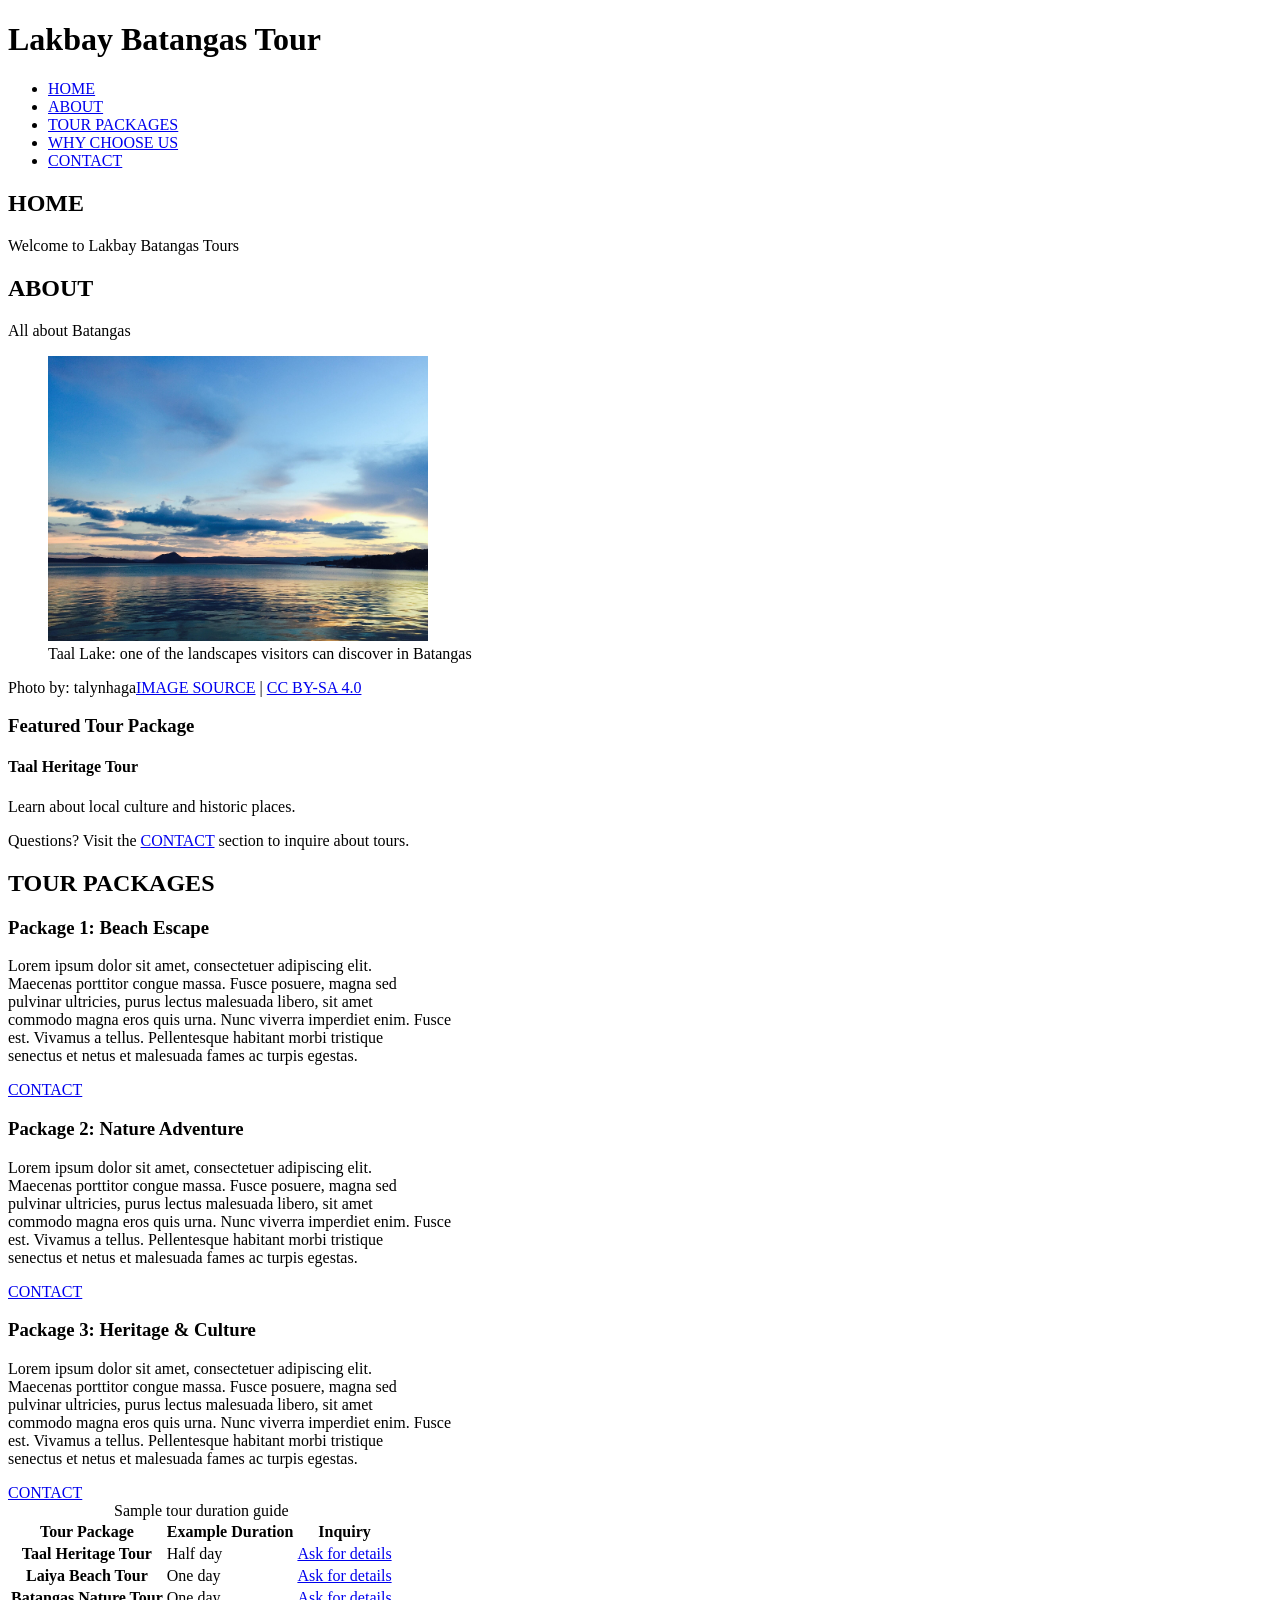
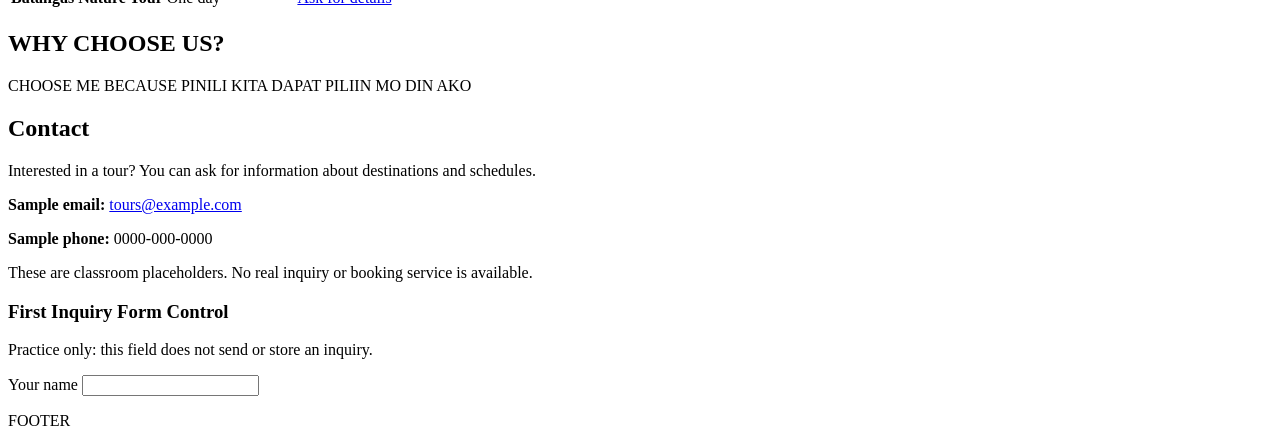
<file: index.html>
<!DOCTYPE html>
<html lang="en">
<head>
    <meta charset="UTF-8">
    <meta name="viewport" content="width=device-width, initial-scale=1.0">
    <title>Lakbay Batangas Tours</title>
</head>

<body>
    <header>
        <h1>Lakbay Batangas Tour</h1>
        <nav aria-label="Main Navigation">
            <ul>
                <li><a href="#home">HOME</a></li>
                <li><a href="#about">ABOUT</a></li>
                <li><a href="#tour">TOUR PACKAGES</a></li>
                <li><a href="#why">WHY CHOOSE US</a></li>
                <li><a href="#contact">CONTACT</a></li>
            </ul>
        </nav>
    </header>

    <main>
        <section id="home">
            <h2>HOME</h2>
            <p>Welcome to Lakbay Batangas Tours</p>
        </section>

        <section id="about">
            <h2>ABOUT</h2>
            <p>All about Batangas</p>

            <figure>
                <img src="images/Taal_Lake.jpg" alt="Taal Lake surrounded by green hills" width="380" height="285">
                <figcaption>Taal Lake: one of the landscapes visitors can discover in Batangas</figcaption>
            </figure>
            <p>
                Photo by: talynhaga<a href="https://commons.wikimedia.org/wiki/File:Taal_Lake.jpg">IMAGE SOURCE</a> |
                <a href="https://creativecommons.org/licenses/by-sa/4.0/">CC BY-SA 4.0</a>
            </p>

            <h3>Featured Tour Package</h3>
            <h4>Taal Heritage Tour</h4>
            <p>Learn about local culture and historic places.</p>
            <p>Questions? Visit the <a href="#contact">CONTACT</a> section to inquire about tours.</p>
        </section>

        <section id="tour">
            <h2>TOUR PACKAGES</h2>

            <article>
                <h3>Package 1: Beach Escape</h3>
                <p> Lorem ipsum dolor sit amet, consectetuer adipiscing elit. <br>
                            Maecenas porttitor congue massa. Fusce posuere, magna sed <br>
                            pulvinar ultricies, purus lectus malesuada libero, sit amet <br>
                            commodo magna eros quis urna. Nunc viverra imperdiet enim. Fusce <br>
                            est. Vivamus a tellus. Pellentesque habitant morbi tristique <br>
                            senectus et netus et malesuada fames ac turpis egestas.</p>
                <a href="#contact">CONTACT</a>
            </article>

            <article>
                <h3>Package 2: Nature Adventure</h3>
                <p> Lorem ipsum dolor sit amet, consectetuer adipiscing elit. <br>
                            Maecenas porttitor congue massa. Fusce posuere, magna sed <br>
                            pulvinar ultricies, purus lectus malesuada libero, sit amet <br>
                            commodo magna eros quis urna. Nunc viverra imperdiet enim. Fusce <br>
                            est. Vivamus a tellus. Pellentesque habitant morbi tristique <br>
                            senectus et netus et malesuada fames ac turpis egestas.</p>
                <a href="#contact">CONTACT</a>
            </article>

            <article>
                <h3>Package 3: Heritage & Culture</h3>
                <p> Lorem ipsum dolor sit amet, consectetuer adipiscing elit. <br>
                            Maecenas porttitor congue massa. Fusce posuere, magna sed <br>
                            pulvinar ultricies, purus lectus malesuada libero, sit amet <br>
                            commodo magna eros quis urna. Nunc viverra imperdiet enim. Fusce <br>
                            est. Vivamus a tellus. Pellentesque habitant morbi tristique <br>
                            senectus et netus et malesuada fames ac turpis egestas.</p>
                <a href="#contact">CONTACT</a>
            </article>

            <table>
                <caption>Sample tour duration guide</caption>
                <thead>
                    <tr>
                        <th scope="col">Tour Package</th>
                        <th scope="col">Example Duration</th>
                        <th scope="col">Inquiry</th>
                    </tr>
                </thead>
                <tbody>
                    <tr>
                        <th scope="row">Taal Heritage Tour</th>
                        <td>Half day</td>
                        <td><a href="#contact">Ask for details</a></td>
                    </tr>
                    <tr>
                        <th scope="row">Laiya Beach Tour</th>
                        <td>One day</td>
                        <td><a href="#contact">Ask for details</a></td>
                    </tr>
                    <tr>
                        <th scope="row">Batangas Nature Tour</th>
                        <td>One day</td>
                        <td><a href="#contact">Ask for details</a></td>
                    </tr>
                </tbody>
            </table>
        </section>

        <section id="why">
            <h2>WHY CHOOSE US?</h2>
            <p>CHOOSE ME BECAUSE PINILI KITA DAPAT PILIIN MO DIN AKO</p>
        </section>

        <section id="contact">
            <h2>Contact</h2>
            <p>Interested in a tour? You can ask for information about destinations and schedules.</p>
            <p><strong>Sample email:</strong> <a href="mailto:tours@example.com">tours@example.com</a></p>
            <p><strong>Sample phone:</strong> 0000-000-0000</p>
            <p>These are classroom placeholders. No real inquiry or booking service is available.</p>
            
            <h3>First Inquiry Form Control</h3>
            <p>Practice only: this field does not send or store an inquiry.</p>
            <label for="visitor-name">Your name </label>
            <input type="text" id="visitor-name" name="visitor-name">
        </section>
    </main>

    <footer>
        <p>FOOTER</p>
    </footer>
</body>
</html>
</file>
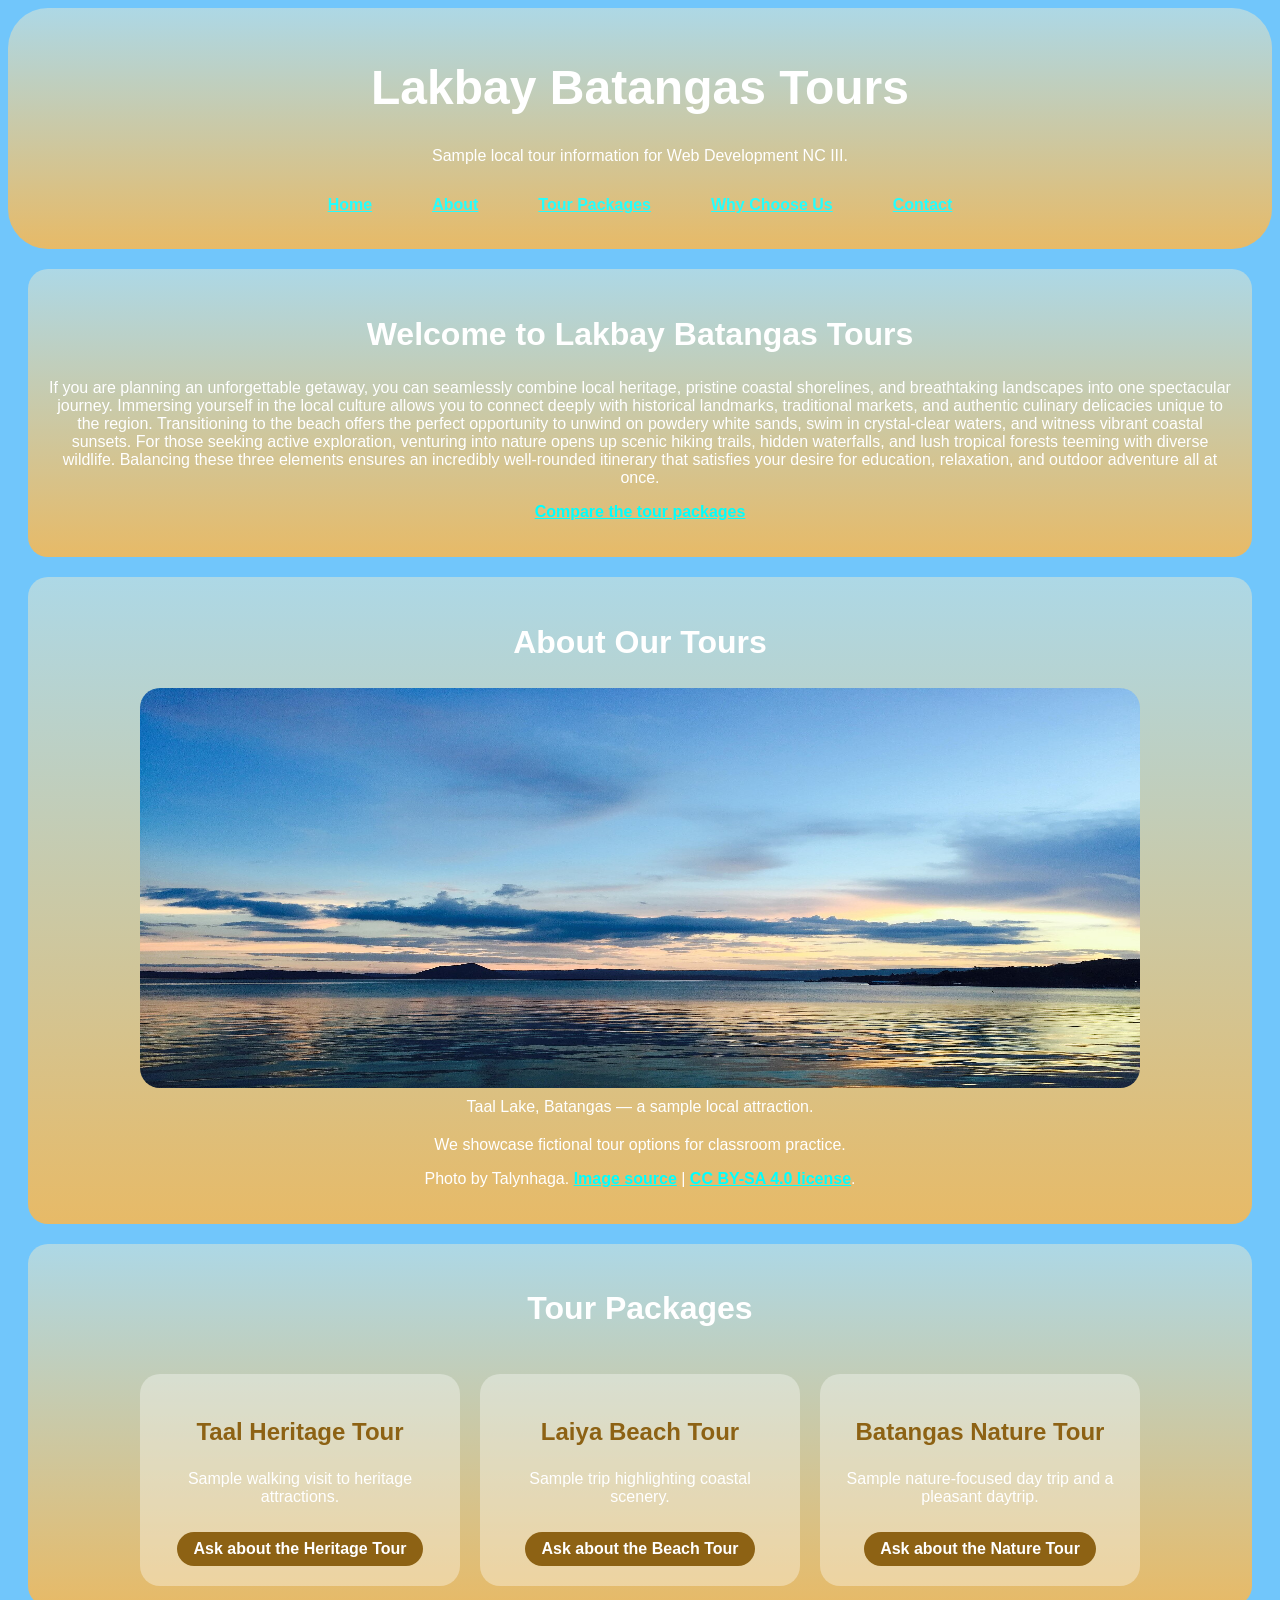
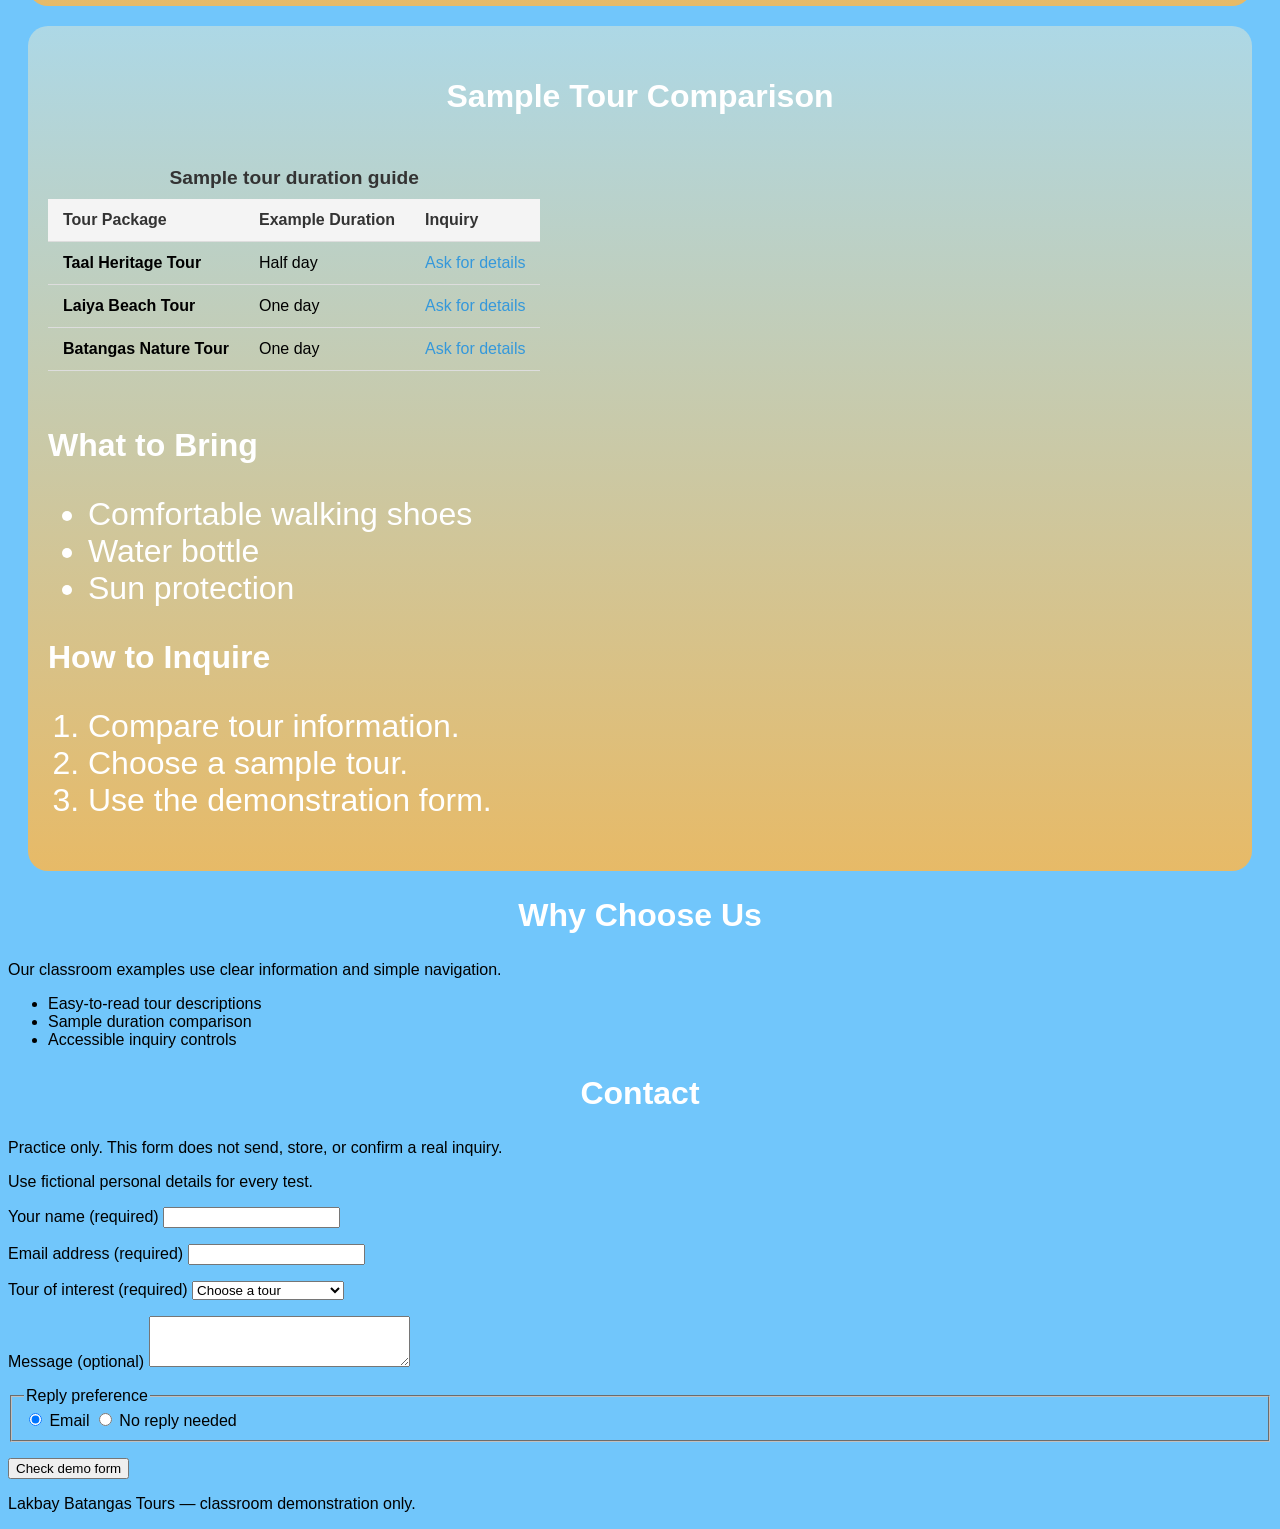
<file: ACTIVITY_TESDA_10_23_2026.html>
<!doctype html>
<html lang="en">
<head>
  <meta charset="UTF-8">
  <meta name="viewport" content="width=device-width, initial-scale=1.0">
  <link rel="stylesheet" href="style.css">
  <title>Lakbay Batangas Tours | Week 11 Final Repair</title>
</head>
<body>
  <header>
    <h1>Lakbay Batangas Tours</h1>
    <p>Sample local tour information for Web Development NC III.</p>
    <nav>
      <a href="#home">Home</a>
      <a href="#about">About</a>
      <a href="#packages">Tour Packages</a>
      <a href="#why-us">Why Choose Us</a>
      <a href="#contact">Contact</a>
    </nav>
  </header>
  <main>
    <section id="home">
      <h2>Welcome to Lakbay Batangas Tours</h2>
      <p>If you are planning an unforgettable getaway, you can seamlessly combine local heritage, pristine coastal shorelines, and breathtaking landscapes into one spectacular journey. Immersing yourself in the local culture allows you to connect deeply with historical landmarks, traditional markets, and authentic culinary delicacies unique to the region. Transitioning to the beach offers the perfect opportunity to unwind on powdery white sands, swim in crystal-clear waters, and witness vibrant coastal sunsets. For those seeking active exploration, venturing into nature opens up scenic hiking trails, hidden waterfalls, and lush tropical forests teeming with diverse wildlife. Balancing these three elements ensures an incredibly well-rounded itinerary that satisfies your desire for education, relaxation, and outdoor adventure all at once.</p>
      <p><a href="#packages">Compare the tour packages</a></p>
    </section>
    <section id="about">
      <h2>About Our Tours</h2>
      <figure>
        <img src="images/Taal_Lake.jpg" alt="Taal Lake at sunset with reflections on the water" width="380" height="285">
        <figcaption>Taal Lake, Batangas — a sample local attraction.</figcaption>
      </figure>
      <p>We showcase fictional tour options for classroom practice.</p>
      <p>Photo by Talynhaga. <a href="https://commons.wikimedia.org/wiki/File:Taal_Lake.jpg">Image source</a> | <a href="https://creativecommons.org/licenses/by-sa/4.0/">CC BY-SA 4.0 license</a>.</p>
    </section>
    <section id="packages">
      <h2>Tour Packages</h2>
      <article class = "Taal">
        <h3>Taal Heritage Tour</h3>
        <p>Sample walking visit to heritage attractions.</p>
        <a href="#contact">Ask about the Heritage Tour</a>
      </article>
      <article>
        <h3>Laiya Beach Tour</h3>
        <p>Sample trip highlighting coastal scenery.</p>
        <a href="#contact">Ask about the Beach Tour</a>
      </article>
      <article>
        <h3>Batangas Nature Tour</h3>
        <p>Sample nature-focused day trip and a pleasant daytrip.</p>
        <a href="#contact">Ask about the Nature Tour</a>
      </article>
    </section>
    <section class="sample-tour">
      <h3 id ="centered">Sample Tour Comparison</h3>
      <table>
        <caption>Sample tour duration guide</caption>
        <thead>
          <tr>
            <th scope="col">Tour Package</th>
            <th scope="col">Example Duration</th>
            <th scope="col">Inquiry</th>
          </tr>
        </thead>
        <tbody>
          <tr><th scope="row">Taal Heritage Tour</th><td>Half day</td><td><a href="#contact">Ask for details</a></td></tr>
          <tr><th scope="row">Laiya Beach Tour</th><td>One day</td><td><a href="#contact">Ask for details</a></td></tr>
          <tr><th scope="row">Batangas Nature Tour</th><td>One day</td><td><a href="#contact">Ask for details</a></td></tr>
        </tbody>
      </table>
      <h3>What to Bring</h3>
      <ul>
        <li>Comfortable walking shoes</li>
        <li>Water bottle</li>
        <li>Sun protection</li>
      </ul>
      <h3>How to Inquire</h3>
      <ol>
        <li>Compare tour information.</li>
        <li>Choose a sample tour.</li>
        <li>Use the demonstration form.</li>
      </ol>
    </section>
    <section id="why-us">
      <h2>Why Choose Us</h2>
      <p>Our classroom examples use clear information and simple navigation.</p>
      <ul>
        <li>Easy-to-read tour descriptions</li>
        <li>Sample duration comparison</li>
        <li>Accessible inquiry controls</li>
      </ul>
    </section>
    <section id="contact">
      <h2>Contact</h2>
      <p>Practice only. This form does not send, store, or confirm a real inquiry.</p>
      <p>Use fictional personal details for every test.</p>
      <form action="#contact" method="get">
        <p>
          <label for="visitor-name">Your name (required)</label>
          <input id="visitor-name" name="visitor_name" type="text" autocomplete="name" required>
        </p>
        <p>
          <label for="visitor-email">Email address (required)</label>
          <input id="visitor-email" name="visitor_email" type="email" autocomplete="email" required>
        </p>
        <p>
          <label for="tour-choice">Tour of interest (required)</label>
          <select id="tour-choice" name="tour_choice" required>
            <option value="">Choose a tour</option>
            <option value="taal">Taal Heritage Tour</option>
            <option value="laiya">Laiya Beach Tour</option>
            <option value="nature">Batangas Nature Tour</option>
          </select>
        </p>
        <p>
          <label for="visitor-message">Message (optional)</label>
          <textarea id="visitor-message" name="visitor_message" rows="3" cols="30"></textarea>
        </p>
        <fieldset>
          <legend>Reply preference</legend>
          <label><input type="radio" name="reply" value="email" checked> Email</label>
          <label><input type="radio" name="reply" value="none"> No reply needed</label>
        </fieldset>
        <p><button type="submit">Check demo form</button></p>
      </form>
    </section>
  </main>
  <footer>
    <p>Lakbay Batangas Tours — classroom demonstration only.</p>
  </footer>
</body>
</html>
</file>
<file: style.css>
body{
    background-color: #71c6fb;
    font-family: sans-serif;
}

header{
    background: linear-gradient(to bottom, lightblue, rgb(231, 186, 103));;
    border-radius: 40px;
    padding: 20px;
}

header h1{
    color: white;
    text-align: center;
    font-size: 3rem;
}

header p{
    color: #ffffff;
    text-align: center;
}

header a{
    color: rgb(13, 255, 255);
    font-size: 1rem;
}
nav{
    display: flex;
    justify-content: center; 
    gap: 60px;               
    padding: 15px 0;    
}

nav a{
    text-decoration: underline; 
    color: rgb(35, 255, 255);
    font-size: 1rem;
    font-weight: bold; 
    transition: color 0.3s ease-in-out; 

}

nav a:hover{
    color: white;
}


h2{
    color: #ffffff;
    text-align: center;
    font-size: 2rem;
}

#home{
    background: linear-gradient(to bottom, lightblue, rgb(231, 186, 103));
    margin: 20px;
    padding: 20px;
    border-radius: 20px;
}

#home p{
    color: white;
    text-align: center;

}

#home a{
    font-size:1rem;
    font-weight: bold;
    color:rgb(0, 255, 255);
    transition: color 0.3s ease-in-out; 
}

#home a:hover{
    color: white;
}

:focus-visible{
    outline: 2px solid rgb(13, 255, 255); 
}

header a:focus-visible{
    outline: 2px solid yellow; 
}

#about{
    background: linear-gradient(to bottom, lightblue, rgb(231, 186, 103));
    margin: 20px;
    padding: 20px;
    border-radius: 20px;
}

#about figure{
    display: flex;
    flex-direction: column; 
    align-items: center;    
    margin: 20px 0;
}

#about img{
    border-radius: 20px; 
    width: 1000px;
    height: 400px;
    margin-bottom: 10px;
}

#about figcaption{
    color: #ffffff;
}

#about p{
    text-align: center;
    color: #ffffff;
    font-size: 1rem;
}

#about a{
    font-size:1rem;
    font-weight: bold;
    color:rgb(0, 255, 255);
    transition: color 0.3s ease-in-out; 
}

#about a:hover{
    color: #ffffff;
}

#packages{
    background: linear-gradient(to bottom, lightblue, rgb(231, 186, 103));
    margin: 20px;
    padding: 20px;
    border-radius: 20px;
    display: flex;
    flex-wrap: wrap;
    justify-content: center;
    gap: 20px;
}

#packages h2{
    flex-basis: 100%;   
}

#packages article{
    background-color: rgba(255, 255, 255, 0.35);
    border-radius: 20px;
    padding: 20px;
    width: 280px;
    text-align: center;
}

#packages h3{
    color: rgb(141, 98, 20);
    font-size: 1.5rem;
}

#packages p{
    color: #ffffff;
    font-size: 1rem;
}

#packages a{
    display: inline-block;
    margin-top: 10px;
    padding: 8px 16px;
    border-radius: 20px;
    background-color: rgb(141, 98, 20);
    color: #ffffff;
    font-size: 1rem;
    font-weight: bold;
    text-decoration: none;
    transition: background-color 0.3s ease-in-out, color 0.3s ease-in-out;
}

#packages a:hover{
    background-color: rgb(13, 255, 255);
    color: rgb(141, 98, 20);
}

.sample-tour{
    background: linear-gradient(to bottom, lightblue, rgb(231, 186, 103));
    margin: 20px;
    padding: 20px;
    border-radius: 20px;
}

.sample-tour h3{
    color: #ffffff;
    font-size: 2rem;
}
#centered{
    color: #ffffff;
    font-size: 2rem;
    text-align: center;
}

table {
  width: 100%;
  max-width: 600px;      
  margin: 20px auto;    
  margin-left: auto;
  margin-right: auto;
  border-collapse: collapse; 
  font-family: sans-serif;
  justify-content: center;
  align-items: center;
  text-align: center;
}

caption {
  font-weight: bold;
  font-size: 1.2rem;
  margin-bottom: 10px;
  color: #333;
}

th, td {
  padding: 12px 15px;  
  text-align: left;      
  border-bottom: 1px solid #ddd; 
}

thead th {
  background-color: #f4f4f4; 
  color: #333;
  font-weight: 600;
}

tbody tr:hover {
  background-color: #f9f9f9; 
}

table a {
  color: #3498db;
  text-decoration: none;
  font-weight: 500;
}

table a:hover {
  text-decoration: underline; 
}


.sample-tour table{
    display: inline-block;
}

.sample-tour ul{
    font-size: 2rem;
    color:#ffffff
}

.sample-tour ol{
    font-size: 2rem;
    color:#ffffff
}
</file>
